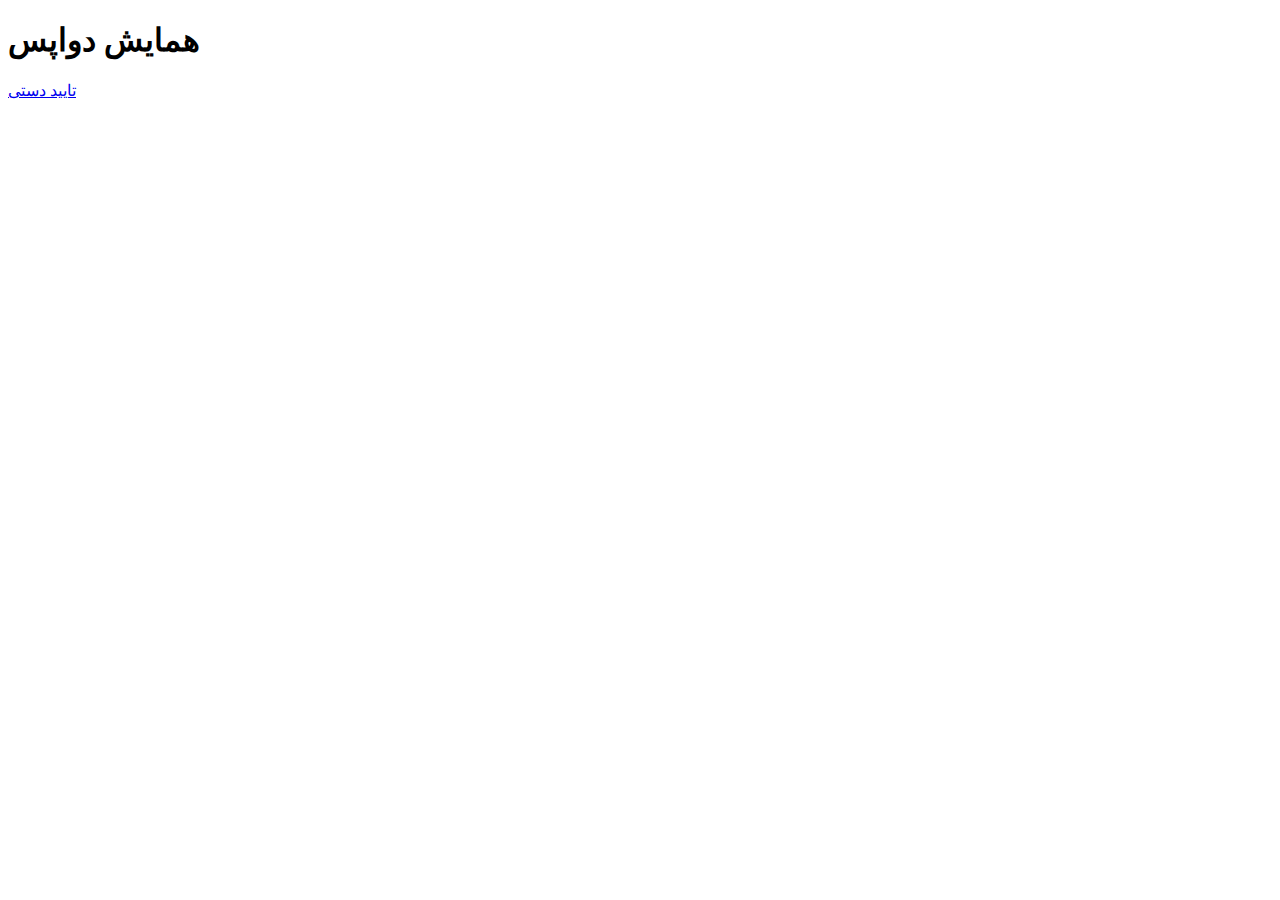
<file: src/main/resources/templates/index.html>
<!DOCTYPE html>
<html xmlns:th="http://www.thymeleaf.org" lang="en-US">
<head>
  <meta charset="UTF-8">
  <meta name="viewport" content="width=device-width, initial-scale=1.0">
  <title>QR Code Scanner</title>
  <script th:src="@{static/html5-qrcode.min.js}" type="text/javascript"></script>
  <script th:src="@{static/verfication.js}" type="text/javascript"></script>
  <link rel="stylesheet" th:href="@{static/style.css}">
</head>
<body>
<h1>همایش دواپس</h1>
<div id="reader"></div>
<div id="result"></div>
<a href="/pv">تایید دستی</a>


<script>

  const html5QrcodeScanner = new Html5QrcodeScanner(
    "reader", { fps: 10, qrbox: 300 });

  html5QrcodeScanner.render(onScanSuccess);

  function beep() {
    var snd = new Audio("[data-uri]");
    snd.play();
  }

  function onScanSuccess(qrcode) {
    // Send the QR code to the server for validation
    // Update the result div based on validation result
    beep();
    html5QrcodeScanner.pause();
    verify(qrcode);
    setTimeout(function(){ html5QrcodeScanner.resume();},2000)

      .catch(error => console.error('Error:', error));
  }
</script>
</body>
</html>
</file>
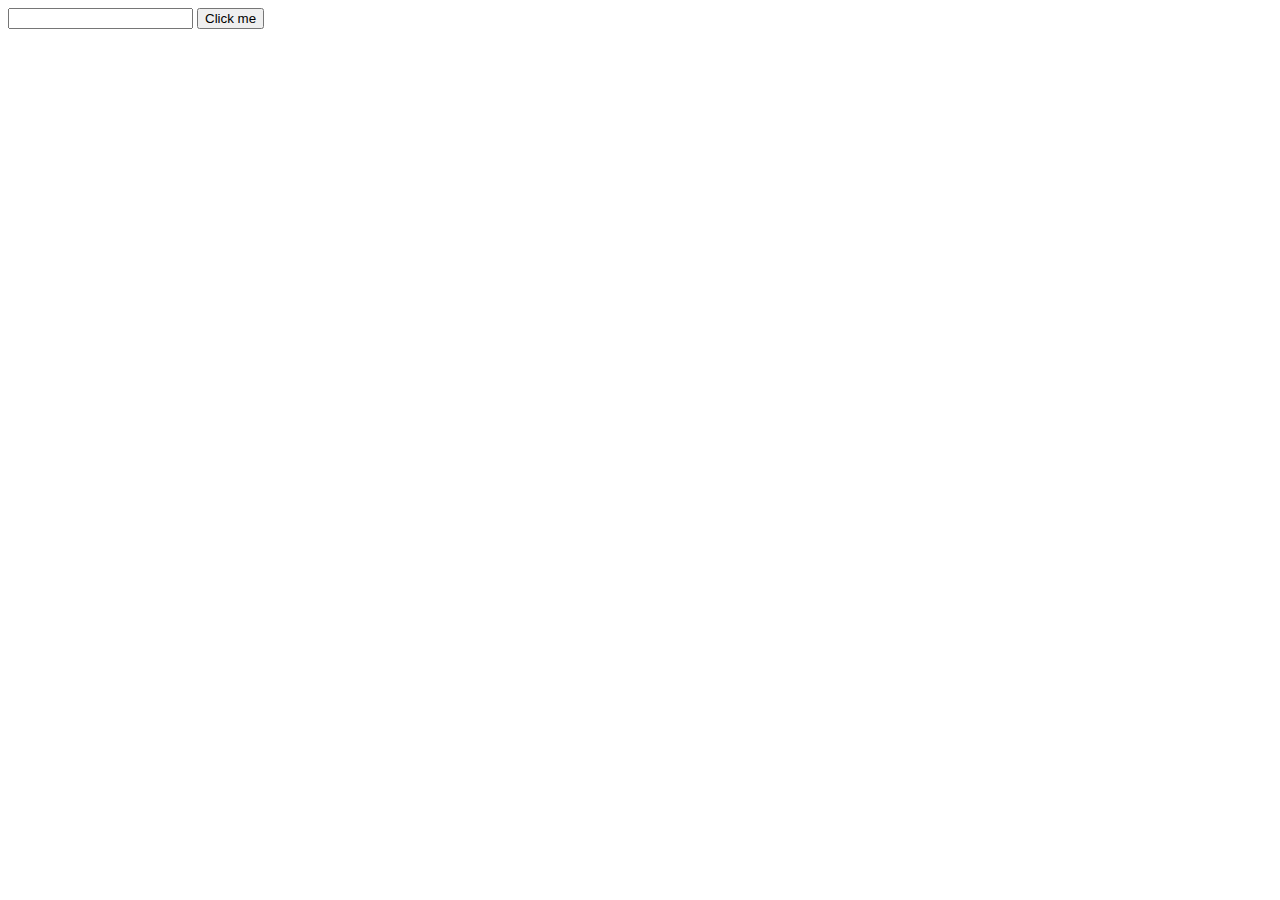
<file: src/main/resources/templates/handyverfication.html>
<!DOCTYPE html>
<html xmlns:th="http://www.thymeleaf.org" lang="en-US">
<head>
  <meta charset="UTF-8">
  <script th:src="@{static/verfication.js}" type="text/javascript"></script>
  <link rel="stylesheet" type="text/css" th:href="@{static/phoneverification.css}">
  <title>Phone Validator</title>
</head>
<body>
<input id="qrcode" type="text">
<button id="qrbutton"  onclick="buttonClick()">Click me</button>
<div id="result"></div>


<script>
  function buttonClick() {
    const elementById = document.getElementById("qrcode");
    let text = elementById.value;
    verify(text);
  }
</script>
</body>
</html>
</file>
